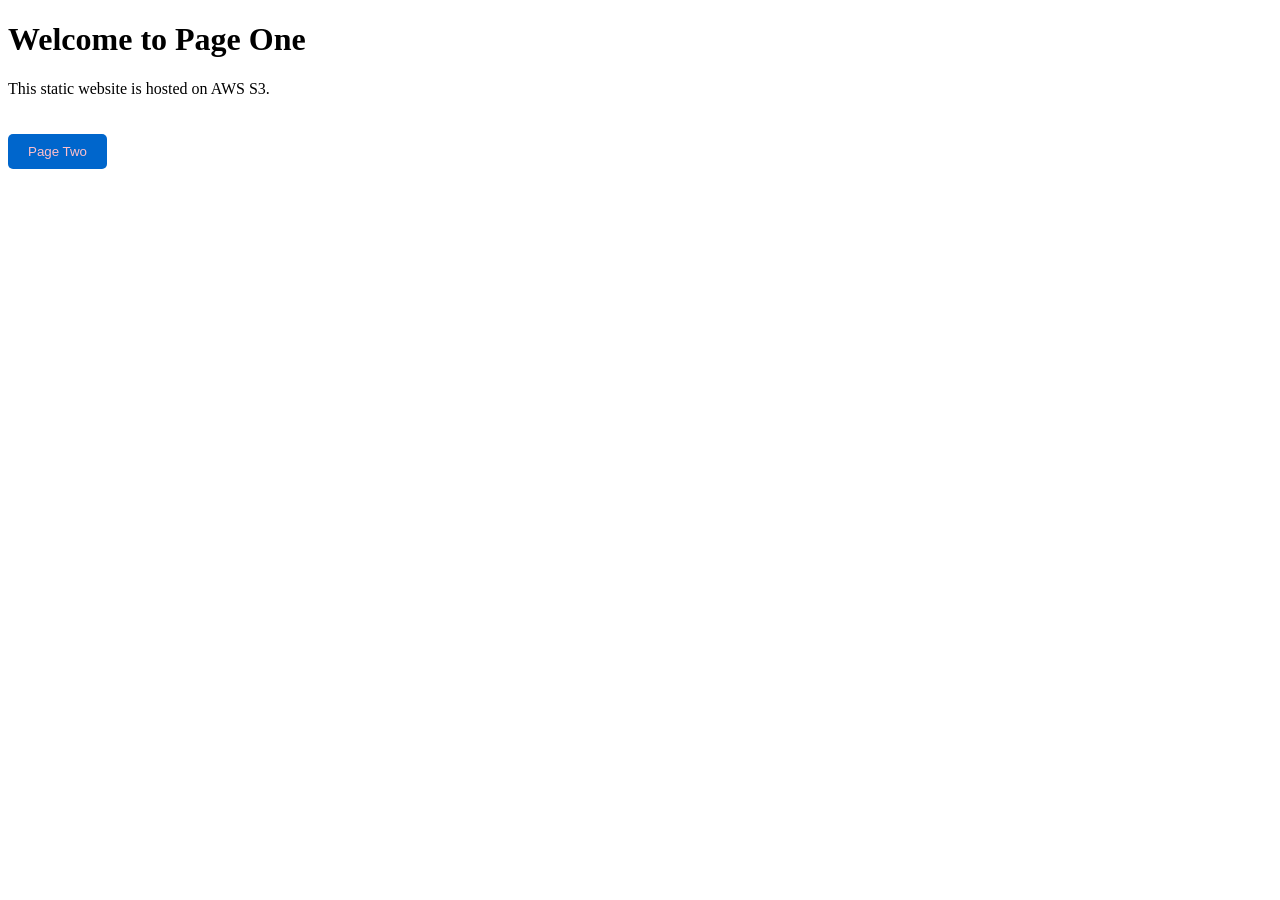
<file: index.html>
<!DOCTYPE html>
<html>
<head>
  <title>Page One</title>
  <link rel="stylesheet" href="stylesheet.css?v=2">
  <script src="script.js" defer></script> <!-- defer here suggests to stop the script.js from loading until html is parsed-->
</head>
<body>
  <h1>Welcome to Page One</h1>
  <p>This static website is hosted on AWS S3.</p>
  <button id="goBtn"> Page Two </button>
</body>
</html>
</file>
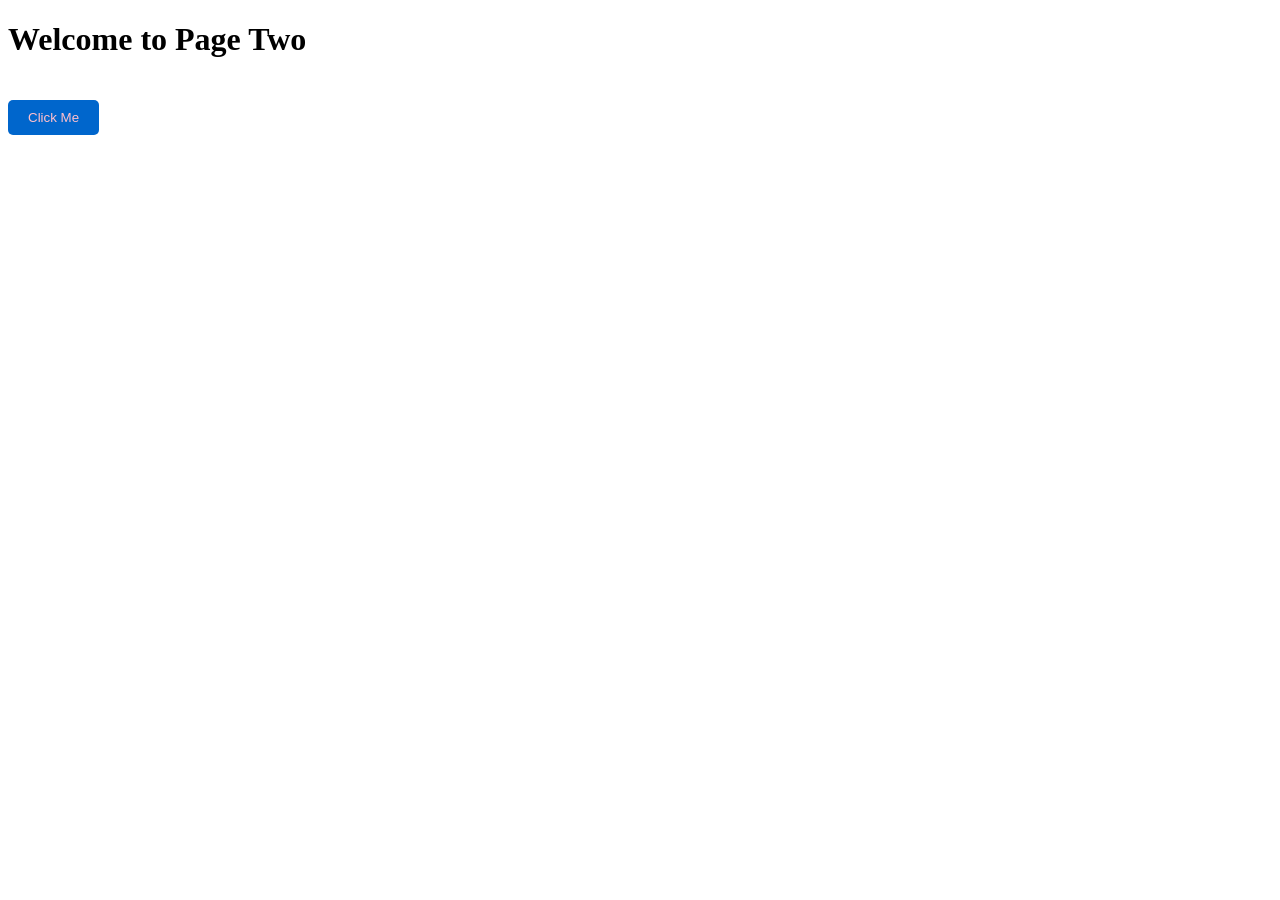
<file: page2.html>
<!DOCTYPE html>
<html>
  <head>
    <title>Page Two</title>
    <link rel="stylesheet" href="stylesheet.css">
    <script src="script.js" defer></script>
  </head>
  <body>
    <h1>Welcome to Page Two</h1>
    <button id="alertBtn">Click Me </button>
    <!--Modal-->
    <div id="modal" class="hidden">
      <div class="modal-content">
        <p>Thank You!</p>
        <button id="closeBtn">Close</button>
      </div>
    </div>
  </body>
</html>
</file>
<file: stylesheet.css>
/* Basic styling for your static site */
button {
  background-color: #0066cc;
  color: pink;
  border: none;
  padding: 10px 20px;
  margin-top: 20px;
  cursor: pointer;
  border-radius:5px;
}
button:hover {
  background-color: #004c99;
}
button:active {
  background-color: #003366;
}
#modal{
  position: fixed;
  top:0; left:0;
  width: 100%; height: 100%;
  background-color: rgba(0,0,0,0.5);
  display: flex; justify-content: center; align-items: center;
}
.modal-content {
  background-color: #fff;
  padding: 20px;
  border-radius: 8px;
  text-align: center;
}
#modal.hidden {
  display: none;
}
</file>
